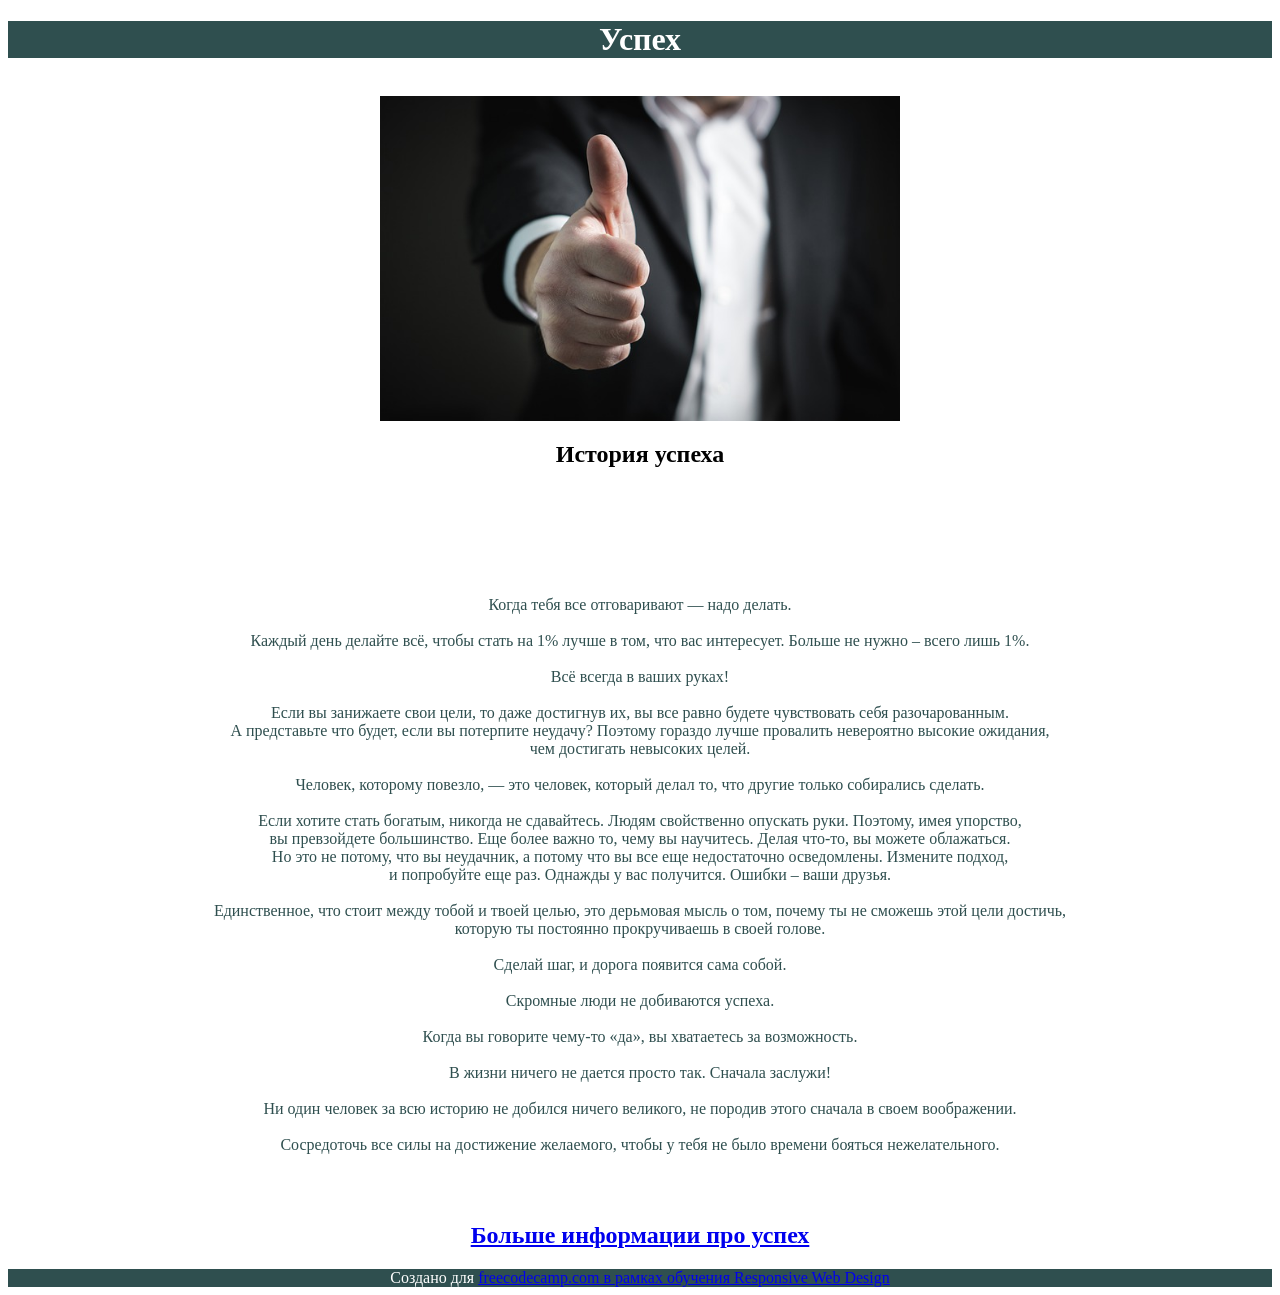
<file: index.html>
<!DOCTYPE html>
<html lang="ru">
<head>
    <meta charset="UTF-8">
    <meta http-equiv="X-UA-Compatible" content="ie=edge">
    <link rel="stylesheet" href="YouCan.css" type="text/css"/>
    <title>You can</title>
</head>
<body>
<script src="https://cdn.freecodecamp.org/testable-projects-fcc/v1/bundle.js"></script>
    <div id="main">
            
            <h1 id="title">Успех</h1>
            
            <div id="img-div">
                    <figure>
                            <img id="image" src="image.jpg" alt="успех">
                            <figcaption id="img-caption" ><h2>История успеха</h2></figcaption>
                    </figure>
            </div>

            <p id="tribute-info">
                
                  

Когда тебя все отговаривают — надо делать.<br><br>


Каждый день делайте всё, чтобы стать на 1% лучше в том, что вас интересует. Больше не нужно – всего лишь 1%.<br>
<br>

Всё всегда в ваших руках!</br><br>


Если вы занижаете свои цели, то даже достигнув их, вы все равно будете чувствовать себя разочарованным. <br>
А представьте что будет, если вы потерпите неудачу? Поэтому гораздо лучше провалить невероятно высокие ожидания,<br>
 чем достигать невысоких целей.<br>
 <br>

 Человек, которому повезло, — это человек, который делал то, что другие только собирались сделать.<br>
 <br>

 Если хотите стать богатым, никогда не сдавайтесь. Людям свойственно опускать руки. Поэтому, имея упорство,<br>
 вы превзойдете большинство. Еще более важно то, чему вы научитесь. Делая что-то, вы можете облажаться.<br>
  Но это не потому, что вы неудачник, а потому что вы все еще недостаточно осведомлены. Измените подход, <br>
  и попробуйте еще раз. Однажды у вас получится. Ошибки – ваши друзья.<br><br>


  Единственное, что стоит между тобой и твоей целью, это дерьмовая мысль о том, почему ты не сможешь этой цели достичь,<br>
 которую ты постоянно прокручиваешь в своей голове.<br><br>


 Сделай шаг, и дорога появится сама собой.<br><br>


 Скромные люди не добиваются успеха. <br><br>


 Когда вы говорите чему-то «да», вы хватаетесь за возможность.<br><br>


 В жизни ничего не дается просто так. Сначала заслужи! <br><br>

 Ни один человек за всю историю не добился ничего великого, не породив этого сначала в своем воображении.<br><br>


 Сосредоточь все силы на достижение желаемого, чтобы у тебя не было времени бояться нежелательного. <br><br>
  
                </ul>
            </p>
            
            <a id="tribute-link" target="_blank" href="https://ru.wiktionary.org/wiki/%D1%83%D1%81%D0%BF%D0%B5%D1%85"><h2>Больше информации про успех</h2></a>
    </div>
    <footer>Создано для <a href="https://learn.freecodecamp.org">freecodecamp.com в рамках обучения Responsive Web Design</a> </footer>
</body>
</html>
</file>
<file: YouCan.css>
#main {
    margin: 10px auto;
    text-align: center;
    box-shadow: black 5px; }

li{
    text-align:left;
    margin-left:50px;
    margin-top:10px;
}

#img-div {
    margin: 0 auto;
    width:600px;
    height:500px;
    text-align: center;
    overflow:hidden;
}
#image {
    min-width: 10%;
    max-width: 100%;
    display: block;
    height: auto;
    margin: 0 auto;
   
}

#image:hover { transform: scale(1.1);
               transition: 1s;}

#tribute-info { 
    color:darkslategrey;
    
}

#tribute-link { 
    display:block;
    margin-top: 50px;

}
footer{
    text-align:center;
    background-color: darkslategrey;
    color:white;
}

a:visited {
    color:black;
}

h1{
    text-align:center;
    background-color: darkslategrey;
    color:white;
}
</file>
